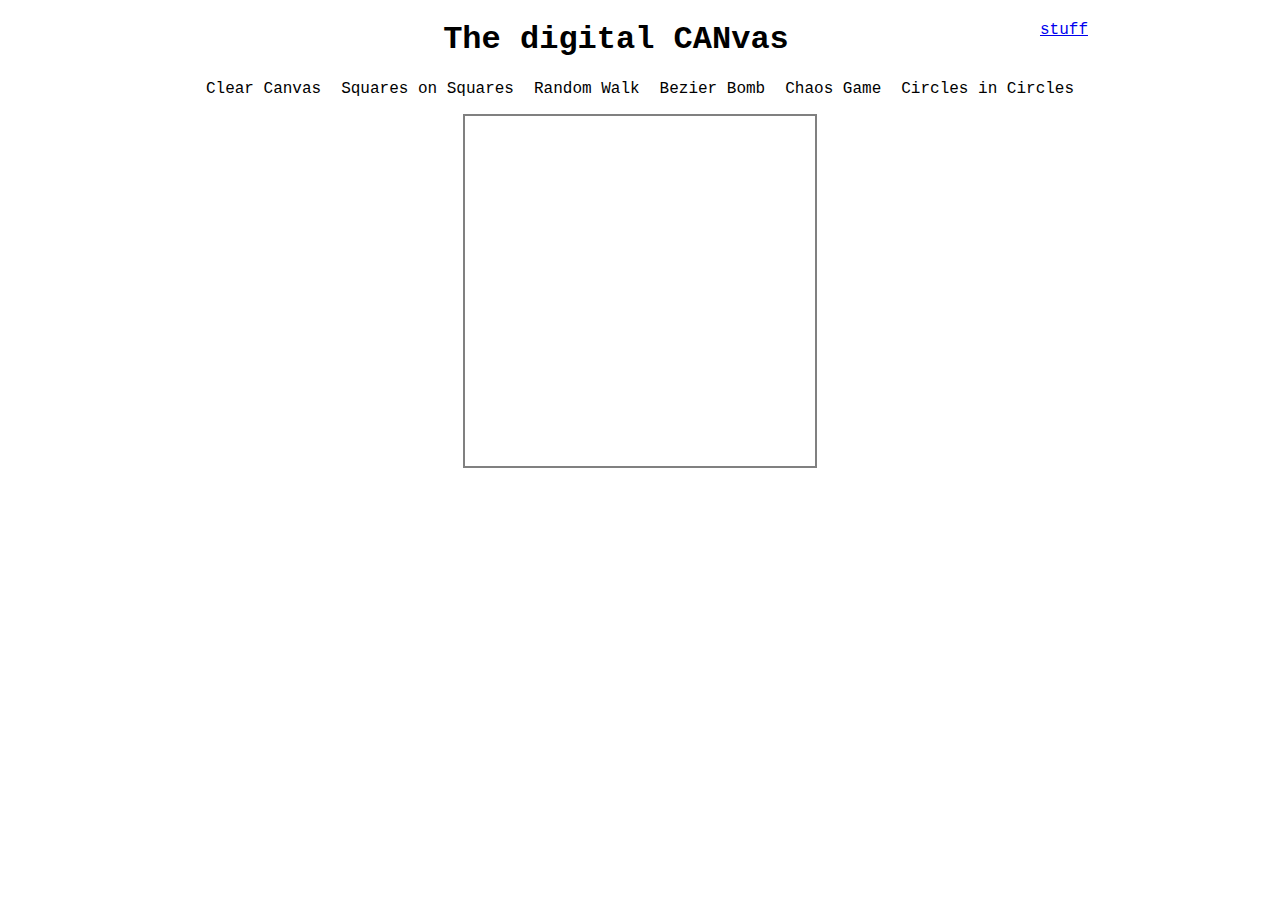
<file: index.html>
<!doctype html>
<html lang="en">
<head>
    <title>A Tiny World</title>
    <link rel="stylesheet" type="text/css" href="css/main.css">
</head>
<body>
    <a class="top_link" href="html/other_stuff.html">stuff</a>
    <h1>The digital <span id="can">CAN</span>vas</h1>
    <ul id="buttonContainer"></ul>
    <div id="canvasContainer">
        <canvas id="canvas"></canvas>
    </div>
    <div id="content"></div>

    <script type="text/javascript" src="js/canvasFunctions.js"></script>
</body>
</html>
</file>
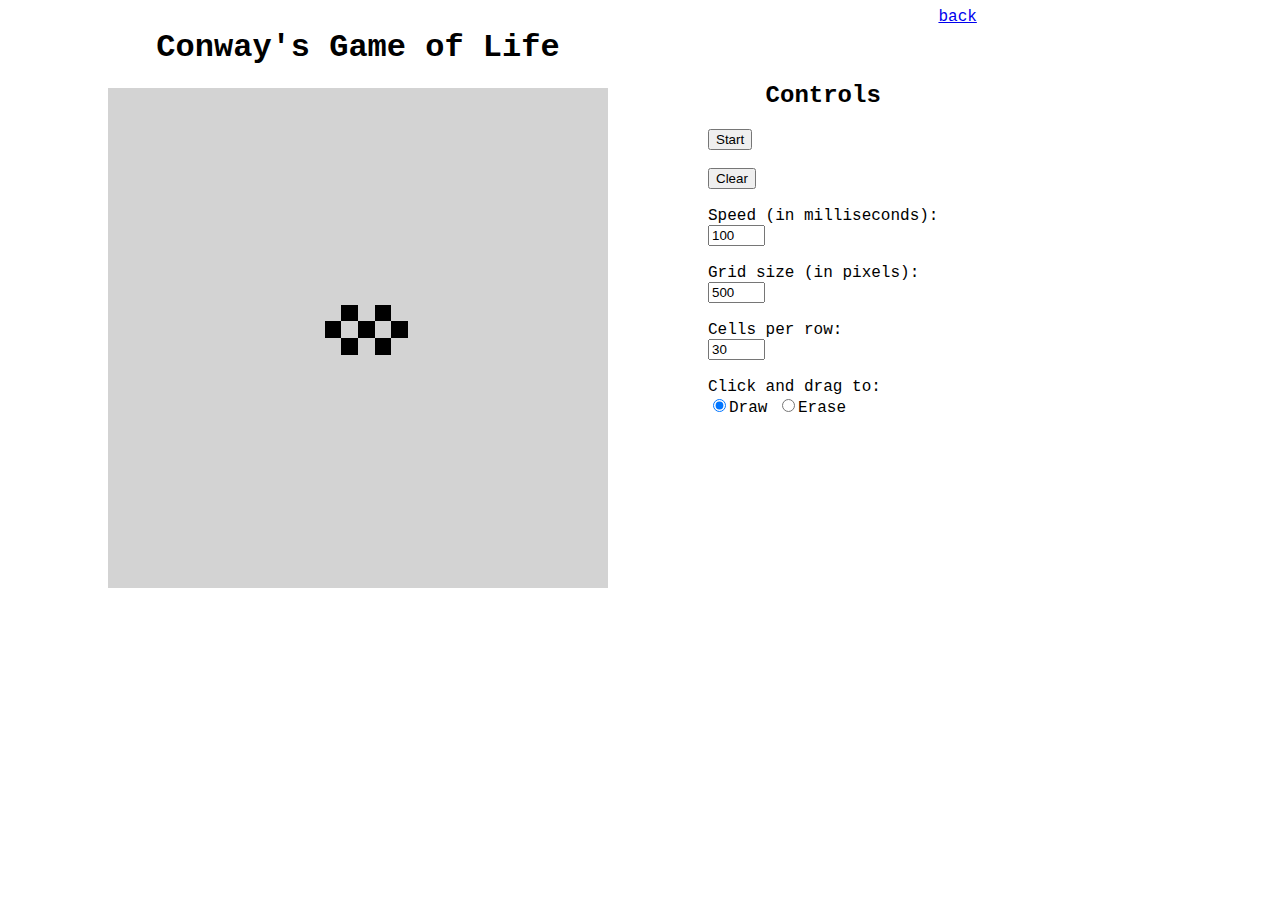
<file: html/conways.html>
<!doctype html>
<html>
<head>
    <title>Conway's Game of Life</title>
    <link rel="stylesheet" href="../css/conways_style.css">
</head>
<body>
    <a href="other_stuff.html">back</a>
    <div id="left_column">
        <h1>Conway's Game of Life</h1>
        <div id="gol_container"></div>
    </div>
    <div id="right_column">
        <br><br><br>
        <h2>Controls</h2>
        <button id="toggle">Start</button>
        <br><br>
        <button id="clear">Clear</button>
        <br><br>
        Speed (in milliseconds):<br>
        <input type="text" id="speed" value="100" size=4>
        <br><br>
        Grid size (in pixels):<br>
        <input type="text" id="grid_size" value="500" size=4>
        <br><br>
        Cells per row:<br>
        <input type="text" id="cell_count" value="30" size=4>
        <br><br>
        Click and drag to:<br>
        <div id="draw_mode_div">
            <input type="radio" name="mode" value="draw" checked>Draw
            <input type="radio" name="mode" value="erase">Erase
        </div>
    </div>
    <script src="../js/game_of_life.js"></script>
</body>
</html>
</file>
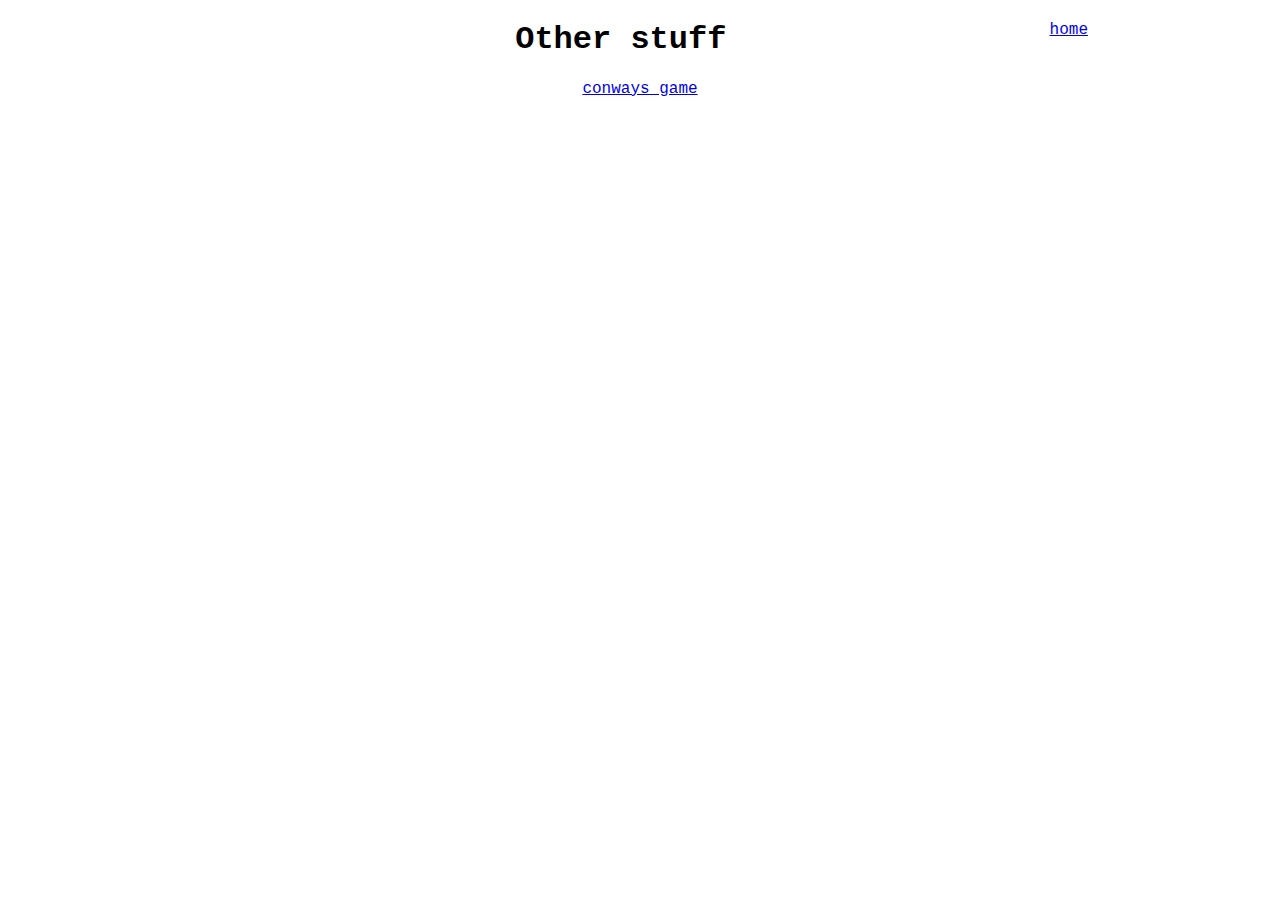
<file: html/other_stuff.html>
<!doctype html>
<html>
<head>
    <title>Other Stuff</title>
    <link rel="stylesheet" href="../css/main.css">
</head>
<body>
    <a class="top_link" href="../index.html">home</a>
    <h1>Other stuff</h1>
    <ul>
        <li><a href="conways.html">conways game</a></li>
    </ul>
</body>
</html>
</file>
<file: css/main.css>
body {
  width: 70%;
  margin: auto;
  font-family: courier;
  text-align: center;
}

#can:hover {
  color: white;
  text-shadow: 0 0 5px red;
}

ul {
  padding: 0;
}

li {
  padding: 10px;
  display: inline;
}

li:hover {
  color: white;
  text-shadow: 0 0 3px red;
  cursor: cell;
}

#canvasContainer {
  margin: 50px;
  display: inline;
}

canvas {
  border: 2px solid grey;
}

.trail {
  position: absolute;
  height: 6px;
  width: 6px;
  border-radius: 3px;
}

#content {
  margin: 20px;
}

.top_link {
    float: right;
}
</file>
<file: css/conways_style.css>
body {
    font-family: courier;
}

h1, h2 {
    text-align: center;
}

.cell {
    position: absolute;
}

#gol_container {
    margin: auto;
    background-color: lightgrey;
    position: relative;
}

#left_column {
    float: left;
    padding-left: 100px;
}

#right_column {
    float: left;
    padding-left: 100px;
}

.top_link {
    float: right;
}
</file>
